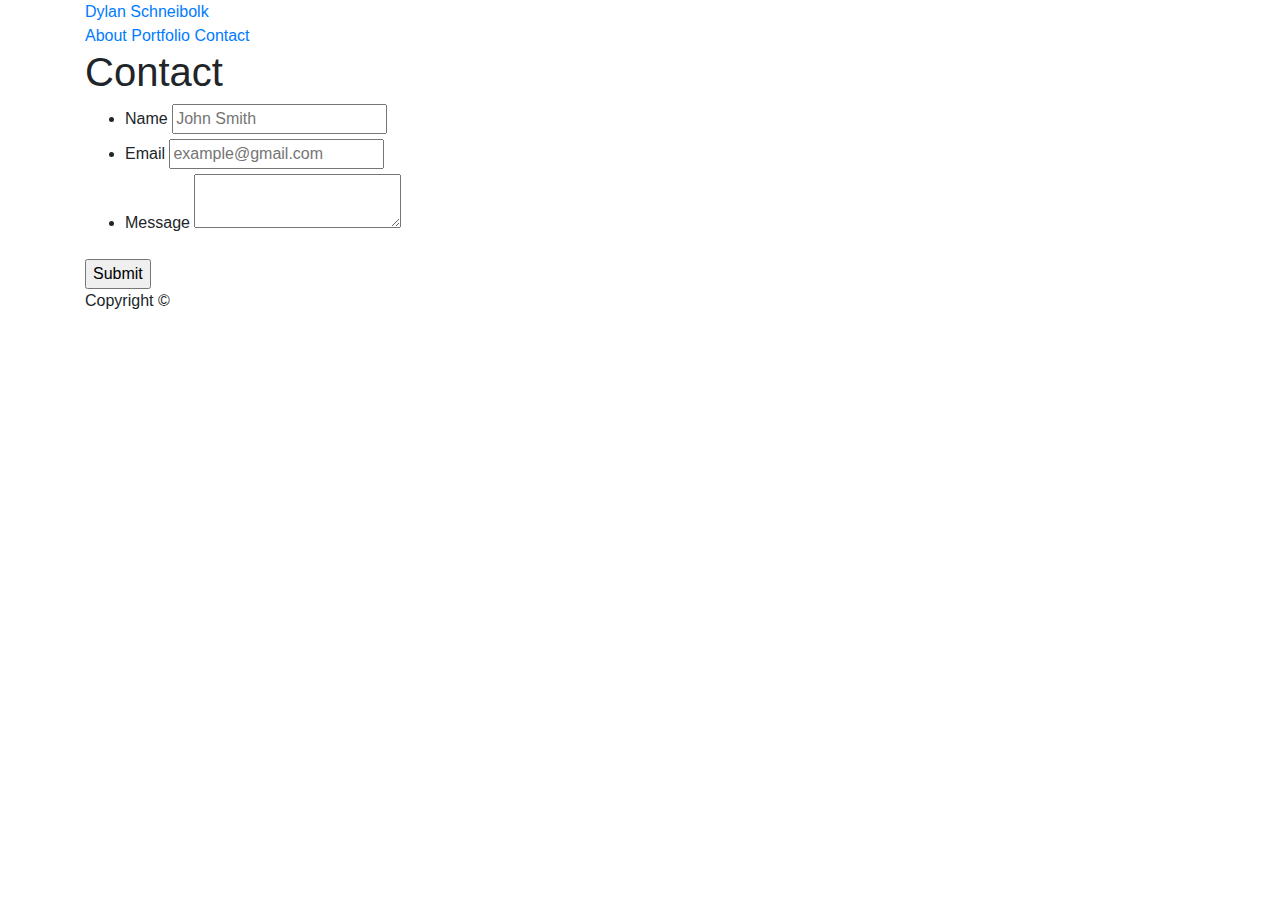
<file: bootstrap-portfolio/contact.html>
<!doctype html>
<html lang="en-us">

<head>
  <meta charset="UTF-8">
  <title>Contact | Your Name</title>
  <link rel="stylesheet"
  href="https://stackpath.bootstrapcdn.com/bootstrap/4.3.1/css/bootstrap.min.css" 
  integrity="sha384-ggOyR0iXCbMQv3Xipma34MD+dH/1fQ784/j6cY/iJTQUOhcWr7x9JvoRxT2MZw1T" 
  crossorigin="anonymous">
</head>

<body>

  <header id="masthead">
    <div class="container">
      <a href="index.html" id="logo">Dylan Schneibolk</a>
      <nav>
        <a href="index.html">About</a>
        <a href="portfolio.html">Portfolio</a>
        <a href="contact.html">Contact</a>
      </nav>
    </div>
  </header>

  <div id="main-container" class="container">
    <section class="main-section">
      <h1>Contact</h1>

      <form id="contact-form">
        <ul>
          <li>
            <label for="name">Name</label>
            <input type="text" id="name" name="name" placeholder="John Smith" required="required">
          </li>
          <li>
            <label for="email">Email</label>
            <input type="email" id="email" name="email" placeholder="example@gmail.com" required="required">
          </li>
          <li>
            <label for="message">Message</label>
            <textarea id="message" name="message" required="required"></textarea>
          </li>
        </ul>
        <input type="submit">
      </form>

    </section>

  </div>

  <footer>
    <div class="container">
      Copyright &copy; 
    </div>
  </footer>
</body>

</html>
</file>
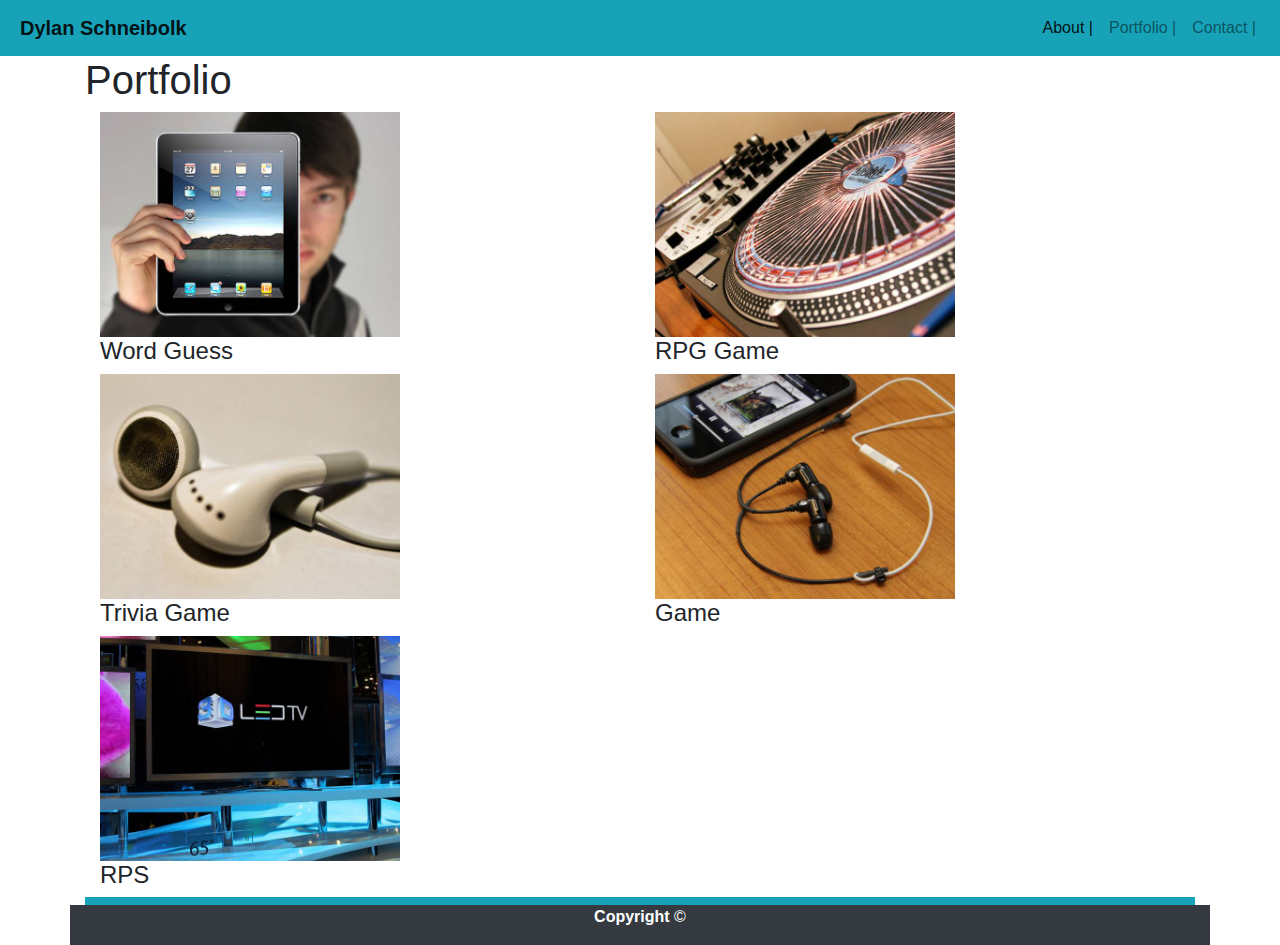
<file: bootstrap-portfolio/portfolio.html>
<!doctype html>
<html lang="en-us">

<head>
  <meta charset="UTF-8">
  <title>Portfolio | Dylan Schneibolk</title>
  <link rel="stylesheet"
  href="https://stackpath.bootstrapcdn.com/bootstrap/4.3.1/css/bootstrap.min.css" 
  integrity="sha384-ggOyR0iXCbMQv3Xipma34MD+dH/1fQ784/j6cY/iJTQUOhcWr7x9JvoRxT2MZw1T" 
  crossorigin="anonymous">
</head>

<body>
    <nav class="navbar navbar-expand-lg navbar-light bg-info">
            <a class="navbar-brand ml-1" href="#"><strong>Dylan Schneibolk</strong></a>
            <button class="navbar-toggler" type="button" data-toggle="collapse" data-target="#navbarNav" aria-controls="navbarNav" aria-expanded="false" aria-label="Toggle navigation">
                <span class="navbar-toggler-icon"></span>
            </button>
            <div class="collapse navbar-collapse justify-content-end" id="navbarNav">
                <ul class="navbar-nav">
                <li class="nav-item active">
                    <a class="nav-link" href="index.html"> About |<span class="sr-only">(current)</span></a>
                </li>
                <li class="nav-item">
                    <a class="nav-link" href="portfolio.html"> Portfolio |</a>
                </li>
                <li class="nav-item">
                    <a class="nav-link" href="contact.html"> Contact |</a>
                </li>
                </ul>
            </div>
            </nav>


  <header id="masthead">
    <!-- <div class="container">
      <a href="index.html" id="logo">Dylan Schneibolk</a>
      <nav>
        <a href="index.html">About</a>
        <a href="portfolio.html">Portfolio</a>
        <a href="contact.html">Contact</a>
      </nav> -->
    </div>
  </header>

  <div id="main-container" class="container">
    <section class="main-section">
      <h1>Portfolio</h1>
    <div class= "container">
        <div class = "row">
            <!-- <span class="border-border-light"></span> -->
            <div class="col-md-6">
                <img width="300px"
                src = "assets/images/technics-q-c-640-480-1.jpg"
                alt="Word Guess">
                <h4>Word Guess</h4>
            </div>

            <div class="col-md-6">
                <img width="300px"
                src = "assets/images/technics-q-c-640-480-2.jpg" alt="RPG Game">
                <h4>RPG Game</h4>
            </div>
        </div> 

        <div class = "row">
            <div class = "col-md-6">
                <img width= "300px"
                src= "assets/images/technics-q-c-640-480-5.jpg" alt="Trivia Game">
                <h4>Trivia Game</h4>
            </div>

            <div class = "col-md-6">
                <img width = "300px"
                src = "assets/images/technics-q-c-640-480-7.jpg" alt="Rutgers Info Widget">
                <h4>Game</h4>
            </div>
        </div>

        <div class = "row">
            <div class = "col-md-12">
                <img width="300px"
                src = "assets/images/technics-q-c-640-480-9.jpg" alt = "Rock Paper Scissors">
                <h4>RPS</h4>
            </div>
        </div>

      <!-- </div>
      <div class="work">
        <img src="assets/images/technics-q-c-640-480-9.jpg" alt="Rock Paper Scissors">

        <h3>Rock Paper Scissors</h3>
      </div> -->

    </section>
<footer>
    <div class="container-fluid">
        <!-- <div style="width:100%"> -->
            <div class = "row bg-info">
                <div class= "col-md-12">
                    <h1></h1>
                </div>
            </div>
        <!-- </div> -->
    </div>



    <div class= "row bg-dark">
            <div class= "col-md-12 center-block text-center">
                <span style= "color: white">
                <p><strong>Copyright</strong> &copy;</p>
                </span>
            </div>
        </div>

    </div>
</footer>
</body>

</html>
</file>
